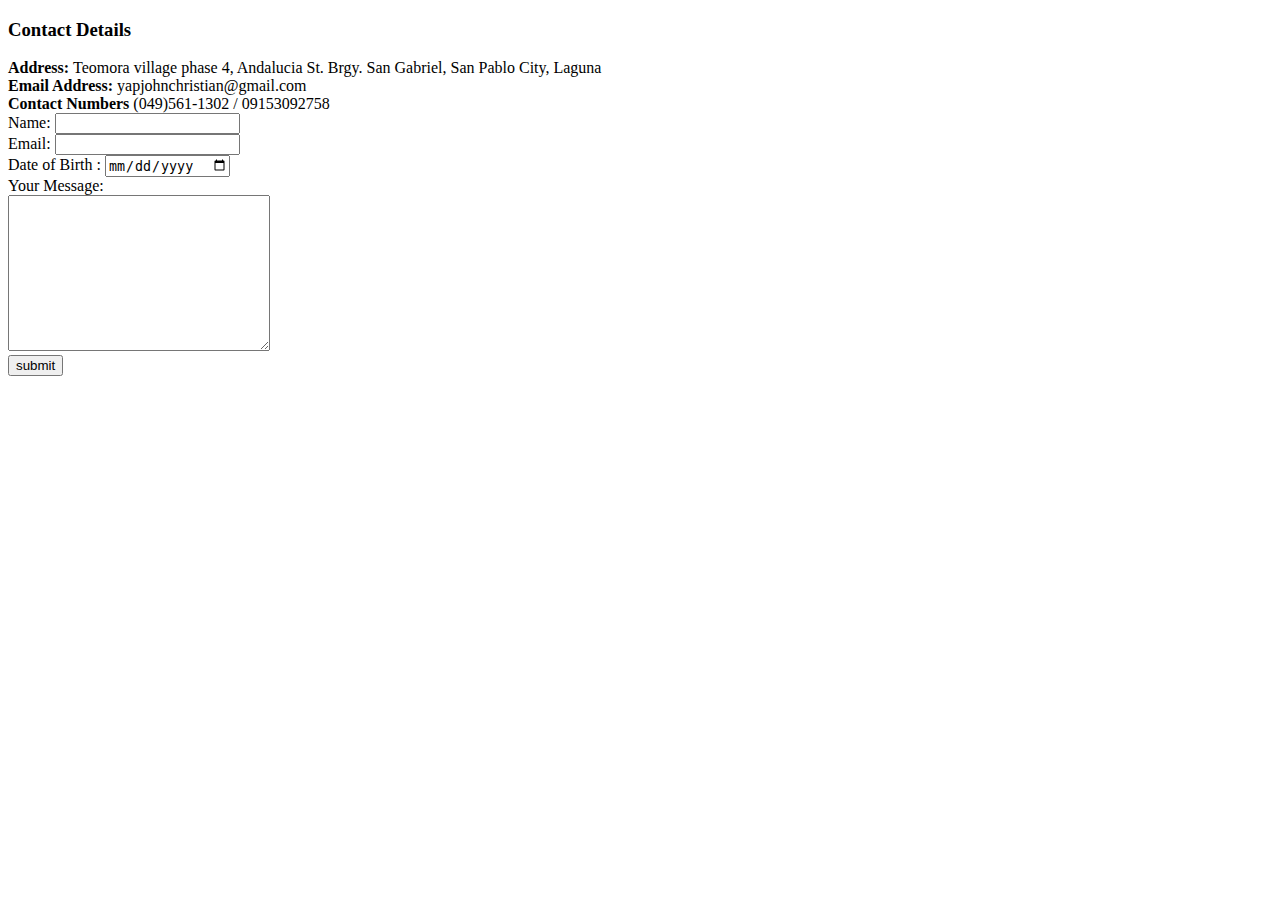
<file: Contact.html>
<!DOCTYPE html>
<html lang="en">
  <head>
    <meta charset="UTF-8" />
    <meta name="viewport" content="width=device-width, initial-scale=1.0" />
    <title>Contact Information</title>
  </head>
  <body>
    <h3>Contact Details</h3>
    <strong>Address: </strong> Teomora village phase 4, Andalucia St. Brgy. San
    Gabriel, San Pablo City, Laguna
    <br />
    <strong>Email Address:</strong> yapjohnchristian@gmail.com
    <br />
    <strong>Contact Numbers</strong> (049)561-1302 / 09153092758
    <form
      action="mailto:yapjohnchristian@gmail.com"
      method="POST"
      enctype="text/plain"
    >
      <label for="">Name: </label>
      <input type="text" name="Name: " id="" />
      <br />
      <label for="">Email: </label>
      <input type="email" name="Email: " id="" />
      <br />
      <label for="">Date of Birth : </label>
      <input type="date" name="Date of Birth: " id="" />
      <br />
      <label>Your Message: </label><br />
      <textarea name="Message: " id="" cols="30" rows="10"></textarea>
      <br />
      <input type="submit" value="submit" />
    </form>
  </body>
</html>
</file>
